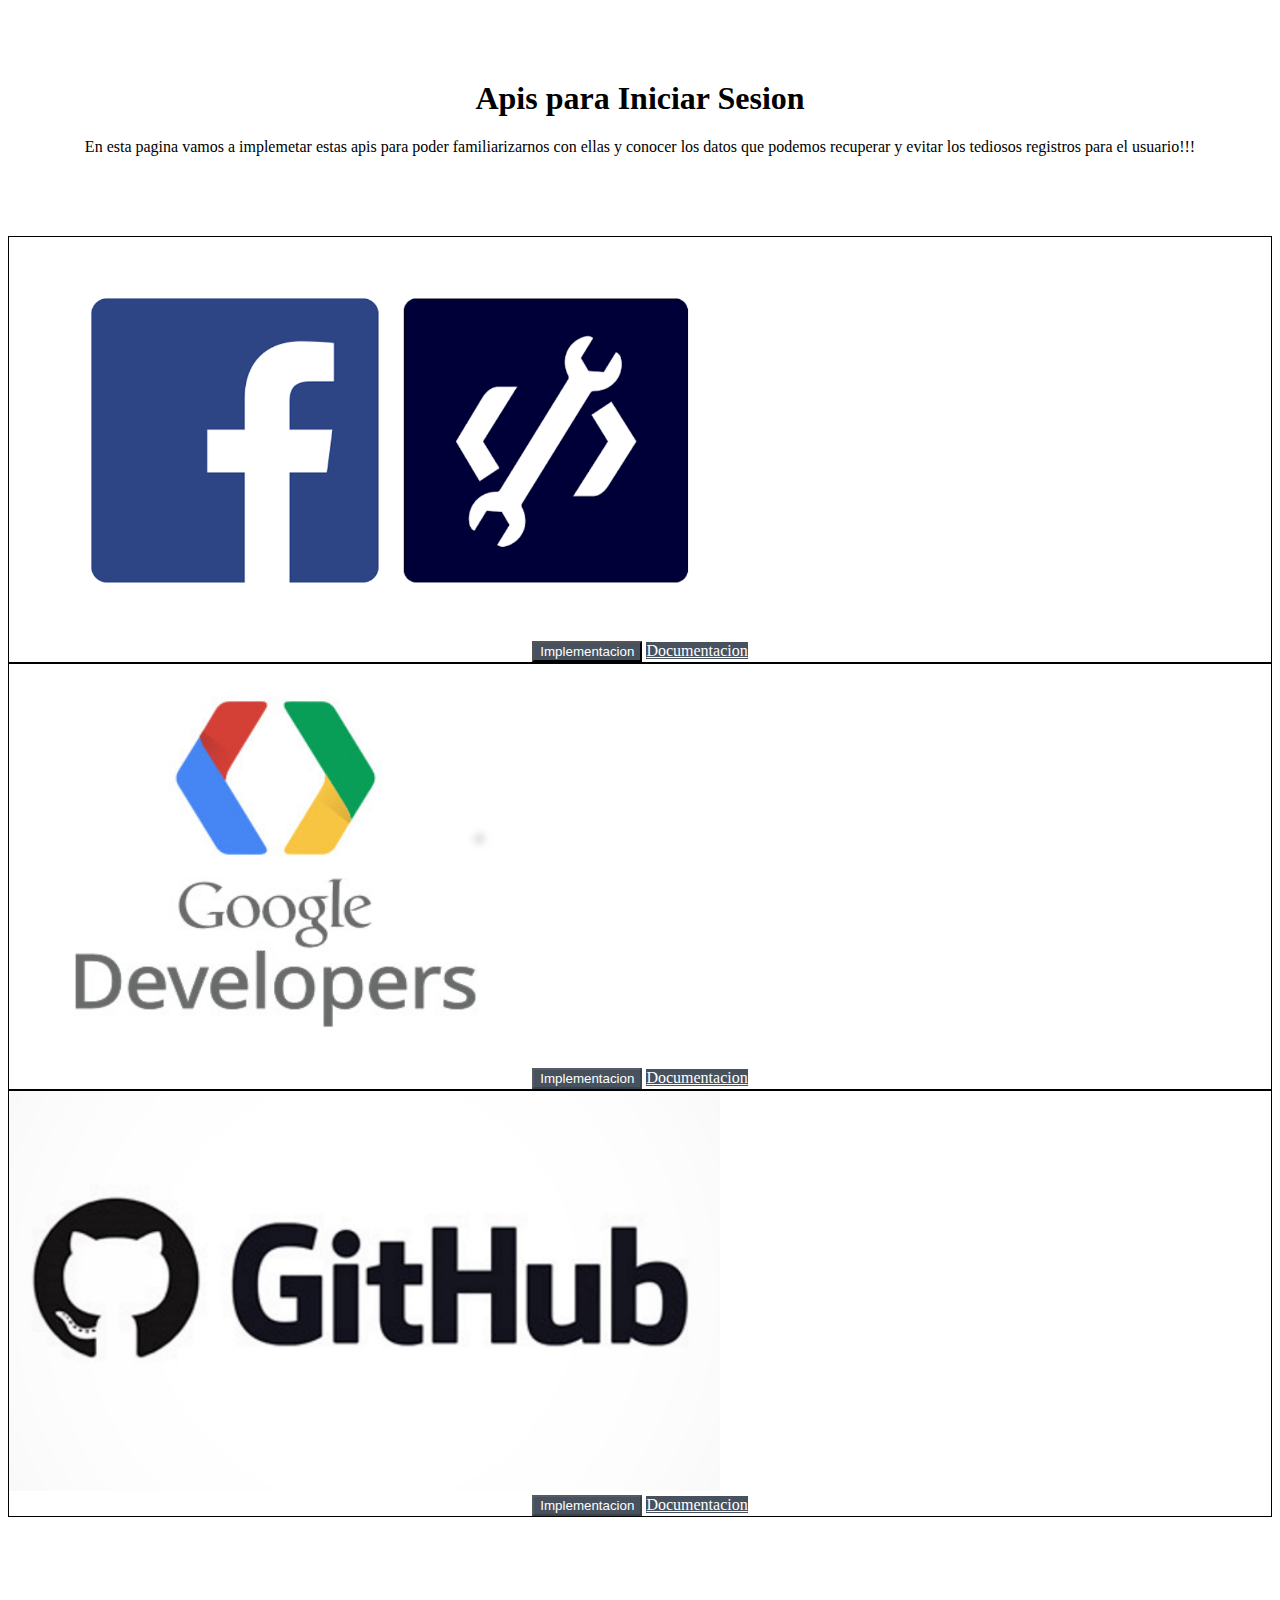
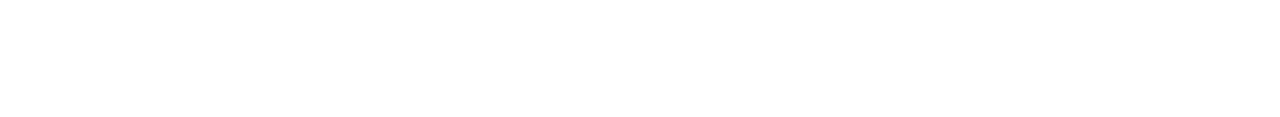
<file: docs/index.html>
<!doctype html>
<html lang="spa">
<head>
	<title>Proyecto Final</title>

	<!-- Required meta tags -->
	<meta charset="utf-8">
	<meta name="viewport" content="width=device-width, initial-scale=1, shrink-to-fit=no">

	<!-- Bootstrap CSS -->
	<link rel="stylesheet" href="https://maxcdn.bootstrapcdn.com/bootstrap/4.0.0-beta.2/css/bootstrap.min.css" integrity="sha384-PsH8R72JQ3SOdhVi3uxftmaW6Vc51MKb0q5P2rRUpPvrszuE4W1povHYgTpBfshb" crossorigin="anonymous">
	<link rel="stylesheet" type="text/css" href="main.css">
	<link href="https://fonts.googleapis.com/css?family=Pacifico" rel="stylesheet">
</head>
<body class="loading">
	<script type="text/javascript" src="api-facebook.js"></script>
	<header class="container">
		<center class="row">
			<div class="col-md-12">
				<h1 >Apis para Iniciar Sesion</h1>
				<h9 >En esta pagina vamos a implemetar estas apis para poder familiarizarnos con ellas y conocer los datos que podemos recuperar y evitar los tediosos registros para el usuario!!!</h9>
			</div>
		</center>
	</header>
	<main class="container">

		<section id="grid-list" class="row">
			<div class="col-md-4">
				<img  src="img/fb-logo.png">
				<center>
					<div class="btn-group">
						<button id="btn-fb" class="btn btn-primary js-scroll" >Implementacion</button>
						<a href="https://developers.facebook.com/" target="_blank" class="btn btn-primary" role="button">Documentacion</a>
					</div>
				</center>
			</div> 
			<div class="col-md-4">
				<img src="img/google-logo.jpg">
				<center>
					<div class="btn-group">
						<button id="btn-google" class="btn btn-primary disabled js-scroll" disabled >Implementacion</button>
						<a href="https://developers.google.com/apis-explorer/#p/" class="btn btn-primary" target="_blank" role="button">Documentacion</a>
					</div>
				</center>
			</div>
			<div class="col-md-4">
				<img src="img/github-logo.png">
				<center>
					<div class="btn-group">
						<button id="btn-gitHub" class="btn btn-primary disabled js-scroll" disabled >Implementacion</button>
						<a href="https://developer.github.com/v3/" class="btn btn-primary" role="button" target="_blank">Documentacion</a>
					</div>
				</center>
			</div>
		</section>
		<section id="parte-dos" class="row">
			
		</section>
	</main>
	<footer class="container-fluid">
		<div class="row">

		</div>
	</footer>



	<!-- Optional JavaScript -->
	<!-- jQuery first, then Popper.js, then Bootstrap JS -->
	<script
	src="https://code.jquery.com/jquery-3.2.1.min.js"
	integrity="sha256-hwg4gsxgFZhOsEEamdOYGBf13FyQuiTwlAQgxVSNgt4="
	crossorigin="anonymous"></script>
	<script src="https://cdnjs.cloudflare.com/ajax/libs/popper.js/1.12.3/umd/popper.min.js" integrity="sha384-vFJXuSJphROIrBnz7yo7oB41mKfc8JzQZiCq4NCceLEaO4IHwicKwpJf9c9IpFgh" crossorigin="anonymous"></script>
	<script src="https://maxcdn.bootstrapcdn.com/bootstrap/4.0.0-beta.2/js/bootstrap.min.js" integrity="sha384-alpBpkh1PFOepccYVYDB4do5UnbKysX5WZXm3XxPqe5iKTfUKjNkCk9SaVuEZflJ" crossorigin="anonymous"></script>
	<script type="text/javascript" src="app.js"></script>

</body>
</html>
</file>
<file: docs/main.css>
html {
  min-height: 100%;
  position: relative;
}

body{
	background-color: #EEF0F6;
}

.loading {
    background: url('img/ico_loading.gif') no-repeat center center;
     /*Esta parte hará la función de cargador mientras aparece el contenido*/
}

header{
	margin: 80px 0px;
}

#grid-list{
	margin-bottom: 80px;
	background-color: white;
}

#grid-list > div{
	padding: 0px;
	border: solid 1px;
}

.group>.btn:first-child {
    border-right: solid 2px  #47525E ;
}

.btn-primary.disabled{
	background-color: #47525E;
}

.disabled{
    cursor: not-allowed;
}
.btn{
	background-color: #47525E;
	color: white;
}

img{
	max-width: 100%;
	height: 400px;
}

main{
	margin-bottom: 200px;
}

footer{
	background-color: #47525E;
	height: 120px;
	position: absolute;
  	bottom: 0;
}

#parte-dos{
	color: black;
	font-size: 20px;
}

.panel-1{
	padding-left: 0px;
}

.panel-2{
	height: 450px; 
	padding: 0px 40px 0px 40px;	
	background-image: 
    linear-gradient(
      rgba(0, 0, 0, 0.5),
      rgba(0, 0, 0, 0.5)
    ),
    url("https://scontent.xx.fbcdn.net/v/t1.0-9/18009998_443726135976204_3149659819624588223_n.jpg?oh=b26ee46567f20e401236946a3885d663&oe=5A961186");

      background-size: cover;
}
.panel-1 > div{
	height: 450px; 
	background: rgba(70, 82, 93, 0.85)	;
}

#user-foto{
   width: auto;
    height: 215px;
    margin-top: 40px;
    margin-bottom: 55px;
}

#img-log{
    margin-top: 18px;
    max-width: 400px;
}

#user-foto{
	border-radius: 126px;
}

.panel-2>.opp>div:first-child {
	padding: 20px 0px 20px 0px;
}
.panel-2>.opp>div:last-child {
 padding: 0px 0px 0px 40px;
 margin: auto;
}

center>span:last-child {
 font-size: 34px;
}

center>span{
 font-size: 34px;
}
center>span>span{
	font-family: 'Pacifico', cursive;
}

ul>li>span{
	font-family: 'Pacifico', cursive;
}
li{
	margin-bottom: 15px;
}


.opp{
  font: 14px Sans-Serif;
  background: rgba(255, 255, 255, 0.75);
  color: black;
  margin-top: 100px;
  padding: 0px 0px 33px 0px;
}
</file>
